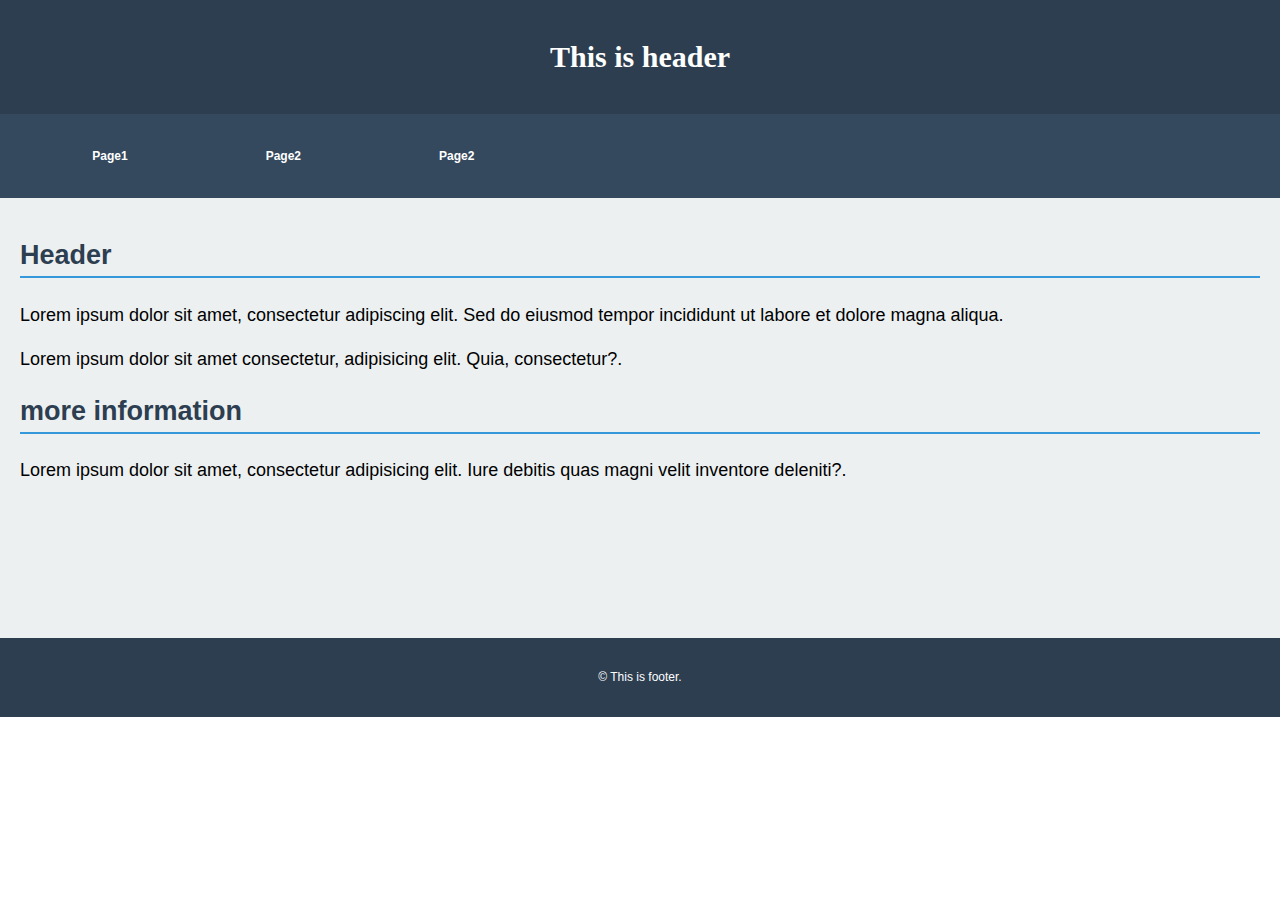
<file: index.html>
<!DOCTYPE html>
<html lang="en">
<head>
    <meta charset="UTF-8">
    <meta name="viewport" content="width=device-width, initial-scale=1.0">
    <title>page1</title>
    <link rel="stylesheet" href="style.css">
</head>
<body>
    <header>
        <h1>This is header</h1>
    </header>
    
    <nav>
        <ul>
            <li><a href="index.html">Page1</a></li>
            <li><a href="p2.html">Page2</a></li>
            <li><a href="p3.html">Page2</a></li>
        </ul>
    </nav>
    
    <main>
        <h2>Header</h2>
        <p>Lorem ipsum dolor sit amet, consectetur adipiscing elit. Sed do eiusmod tempor incididunt ut labore et dolore magna aliqua.</p>
        
        <p>Lorem ipsum dolor sit amet consectetur, adipisicing elit. Quia, consectetur?.</p>
        
        <h2>more information</h2>
        <p>Lorem ipsum dolor sit amet, consectetur adipisicing elit. Iure debitis quas magni velit inventore deleniti?.</p>
    </main>
    
    <footer>
        <p>&copy; This is footer.</p>
    </footer>
</body>

</html>
</file>
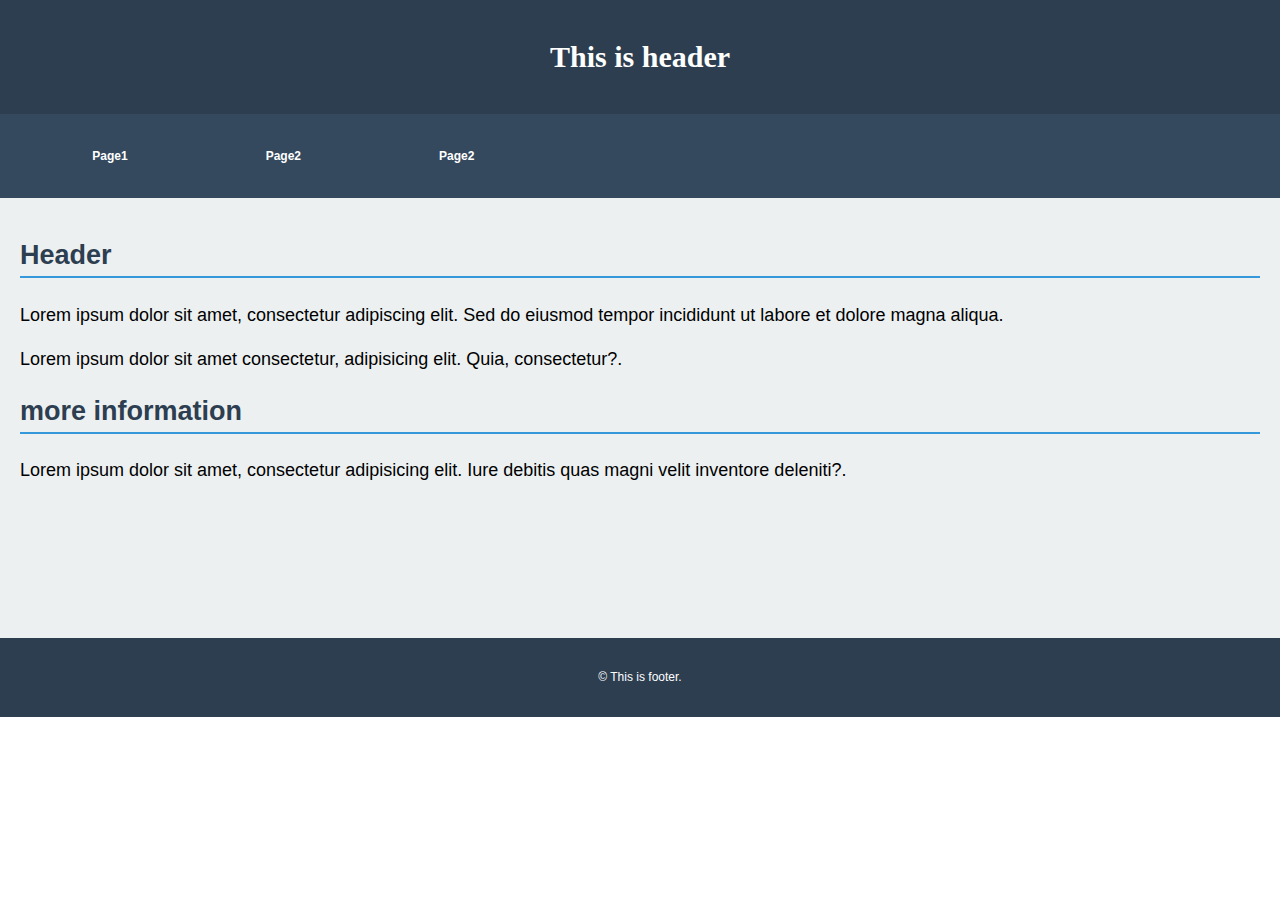
<file: p1.html>
<!DOCTYPE html>
<html lang="en">
<head>
    <meta charset="UTF-8">
    <meta name="viewport" content="width=device-width, initial-scale=1.0">
    <title>page1</title>
    <link rel="stylesheet" href="style.css">
</head>
<body>
    <header>
        <h1>This is header</h1>
    </header>
    
    <nav>
        <ul>
            <li><a href="p1.html">Page1</a></li>
            <li><a href="p2.html">Page2</a></li>
            <li><a href="p3.html">Page2</a></li>
        </ul>
    </nav>
    
    <main>
        <h2>Header</h2>
        <p>Lorem ipsum dolor sit amet, consectetur adipiscing elit. Sed do eiusmod tempor incididunt ut labore et dolore magna aliqua.</p>
        
        <p>Lorem ipsum dolor sit amet consectetur, adipisicing elit. Quia, consectetur?.</p>
        
        <h2>more information</h2>
        <p>Lorem ipsum dolor sit amet, consectetur adipisicing elit. Iure debitis quas magni velit inventore deleniti?.</p>
    </main>
    
    <footer>
        <p>&copy; This is footer.</p>
    </footer>
</body>
</html>
</file>
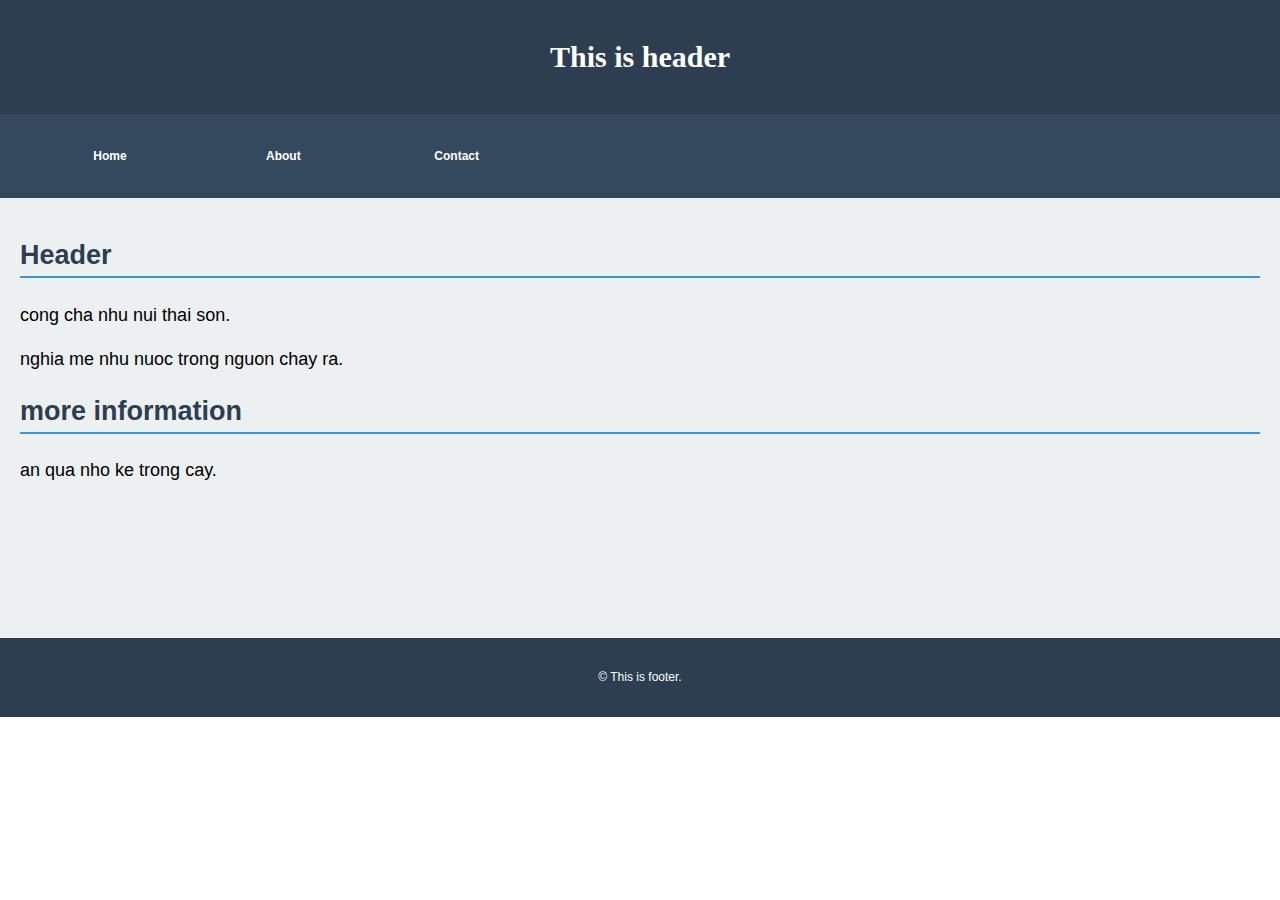
<file: p2.html>
<!DOCTYPE html>
<html lang="en">
<head>
    <meta charset="UTF-8">
    <meta name="viewport" content="width=device-width, initial-scale=1.0">
    <title>page2</title>
    <link rel="stylesheet" href="style.css">
</head>
<body>
    <header>
        <h1>This is header</h1>
    </header>
    
    <nav>
        <ul>
            <li><a href="p1.html">Home</a></li>
            <li><a href="p2.html">About</a></li>
            <li><a href="p3.html">Contact</a></li>
        </ul>
    </nav>
    
    <main>
        <h2>Header</h2>
        <p>cong cha  nhu nui thai son.</p>
        
        <p>nghia me nhu nuoc trong nguon chay ra.</p>
        
        <h2>more information</h2>
        <p>an qua nho ke trong cay.</p>
    </main>
    
    <footer>
        <p>&copy; This is footer.</p>
    </footer>
</body>
</html>
</file>
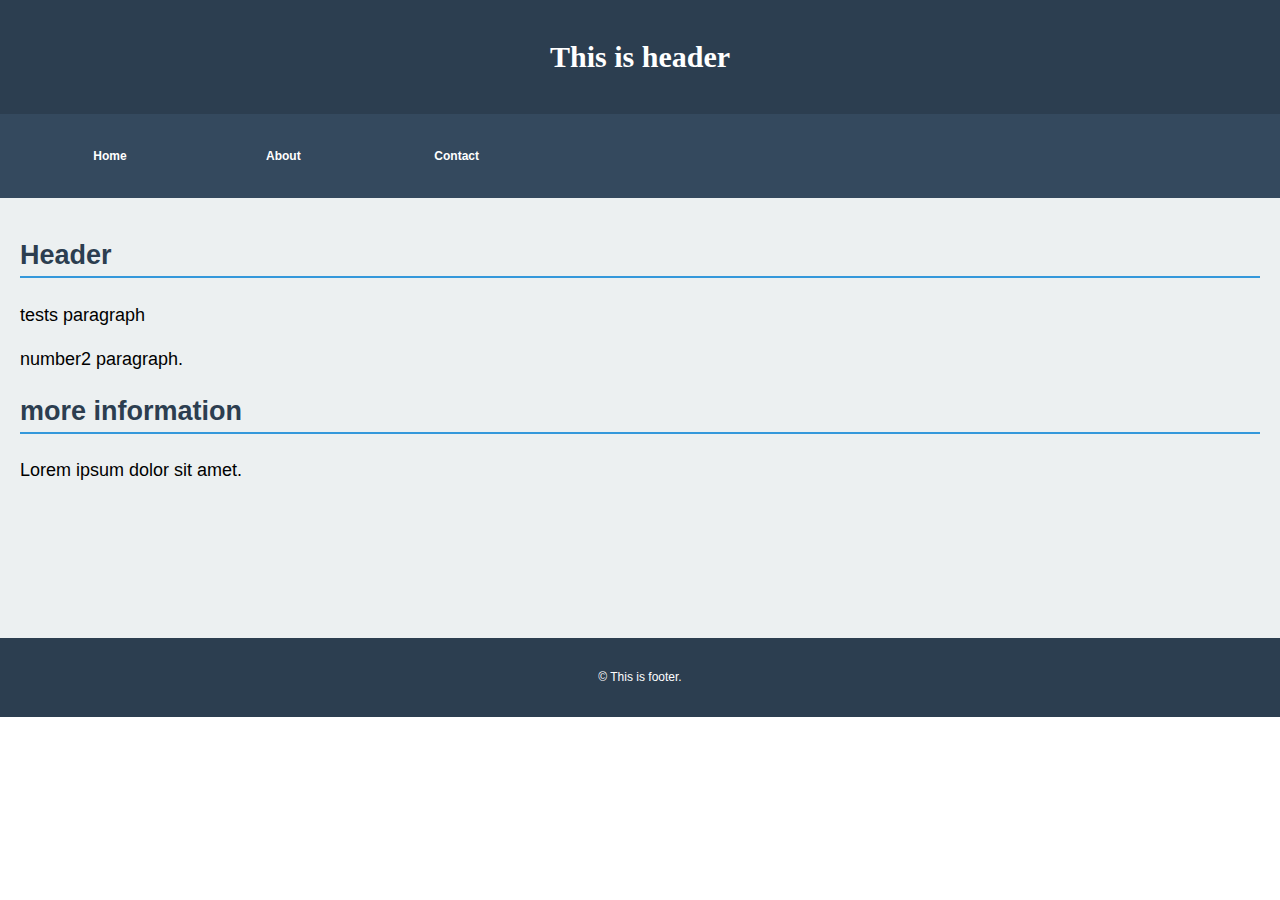
<file: p3.html>
<!DOCTYPE html>
<html lang="en">
<head>
    <meta charset="UTF-8">
    <meta name="viewport" content="width=device-width, initial-scale=1.0">
    <title>page3</title>
    <link rel="stylesheet" href="style.css">
</head>
<body>
    <header>
        <h1>This is header</h1>
    </header>
    
    <nav>
        <ul>
            <li><a href="p1.html">Home</a></li>
            <li><a href="p2.html">About</a></li>
            <li><a href="p3.html">Contact</a></li>
        </ul>
    </nav>
    
    <main>
        <h2>Header</h2>
        <p>tests paragraph</p>
        
        <p>number2 paragraph.</p>
        
        <h2>more information</h2>
        <p>Lorem ipsum dolor sit amet.</p>
    </main>
    
    <footer>
        <p>&copy; This is footer.</p>
    </footer>
</body>
</html>
</file>
<file: style.css>
body {
        font-family: Arial, sans-serif, monospace;
        font-size: 12px;
        margin: 0;
        padding: 0;
    }

    header {
        background-color: #2c3e50;
        color: white;
        padding: 20px;
    }

    nav {
        background-color: #34495e;
        padding: 10px;
    }

    main {
        background-color: #ecf0f1;
        font-size: 18px;
        padding: 20px;
        min-height: 400px;
    }

    footer {
        background-color: #2c3e50;
        color: white;
        padding: 15px;
        text-align: center;
    }

    li {
        display: inline-block;
        width: 150px;
        padding: 10px;
        text-align: center;
    }

    h1 {
        text-align: center;
        font-family: Georgia, 'Times New Roman', serif;
        color: white;
        font-size: 2.5em;
        margin: 20px 0;
    }

    p {
        line-height: 1.6;
        margin: 15px 0;
    }

    nav a {
        color: white;
        text-decoration: none;
        font-weight: bold;
    }

    nav a:hover {
        color: red;
        text-decoration: underline;
    }

    nav ul {
        list-style-type: none;
        margin: 10px;
        padding: 5px;
    }

    h2 {
        color: #2c3e50;
        border-bottom: 2px solid #3498db;
        padding-bottom: 5px;
    }

    main a {
        color: darkred;
        font-weight: bold;
    }

    main a:hover {
        color: red;

    }
</file>
